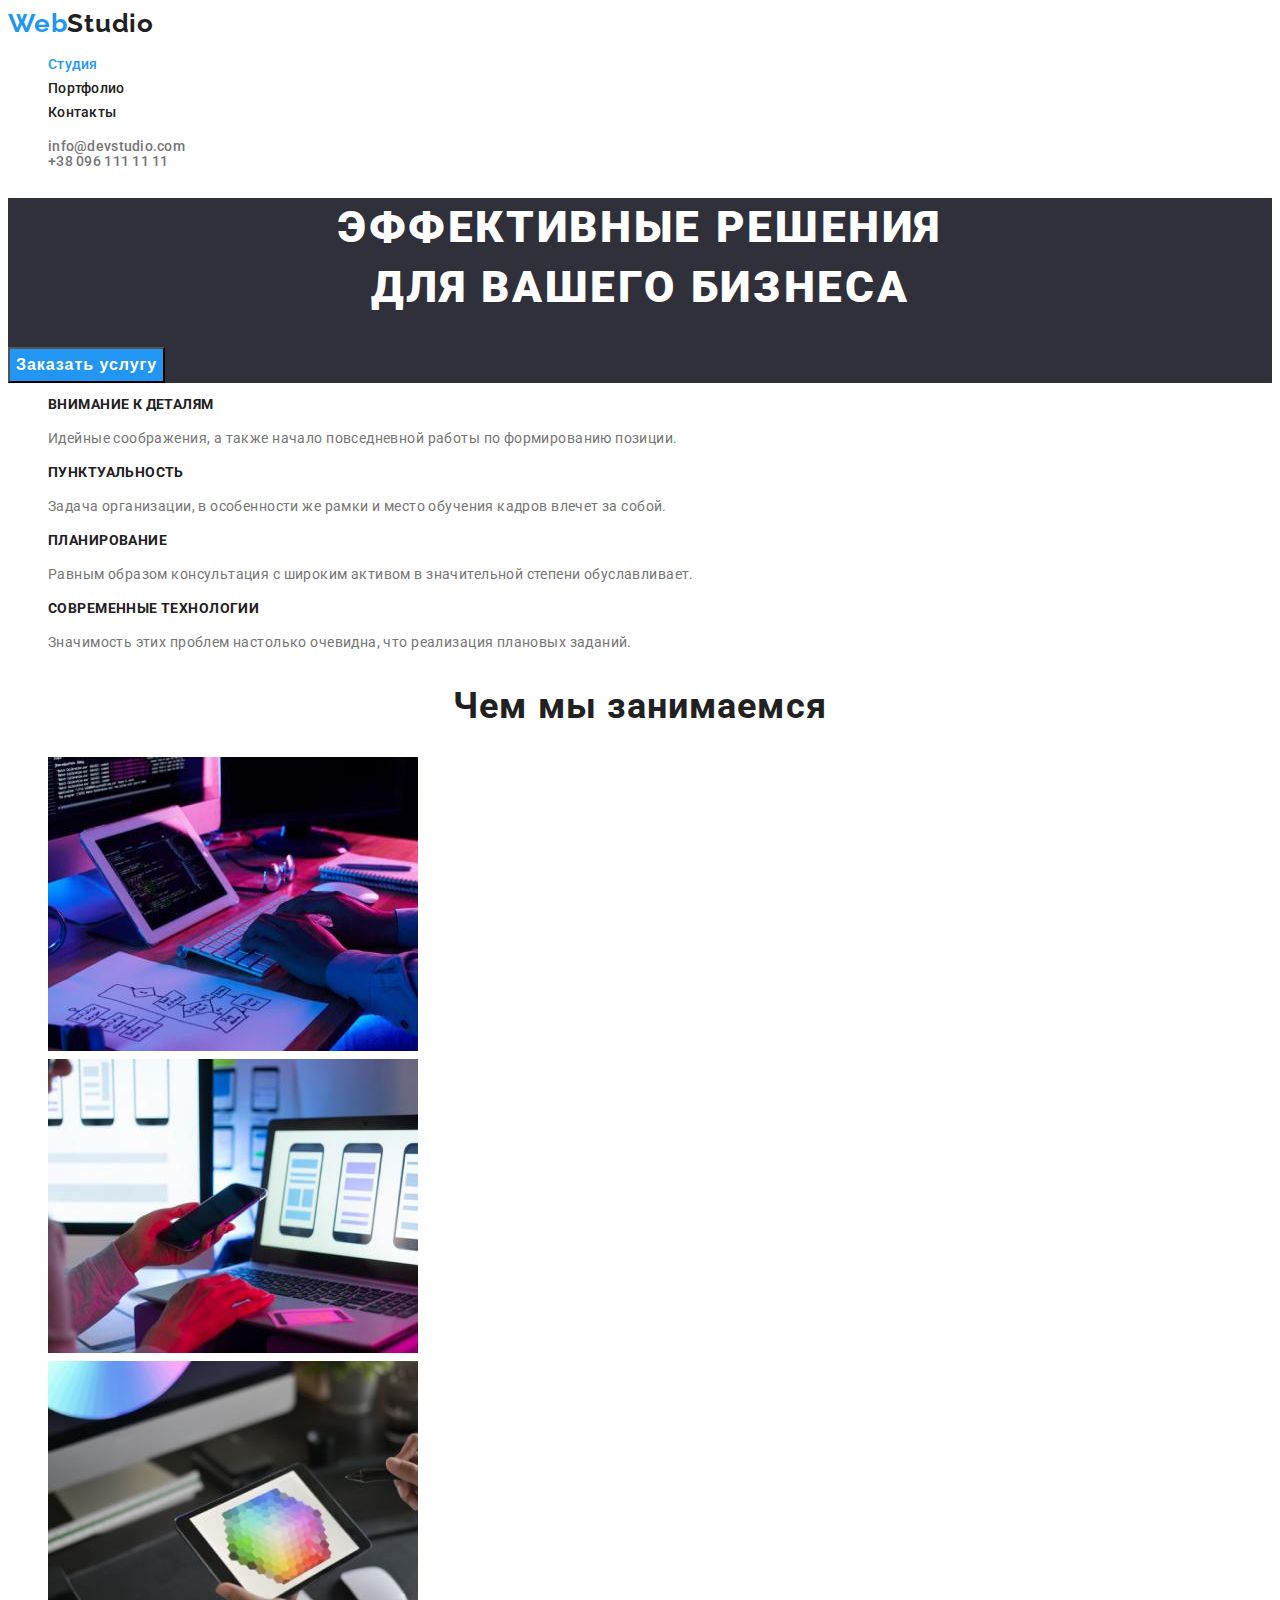
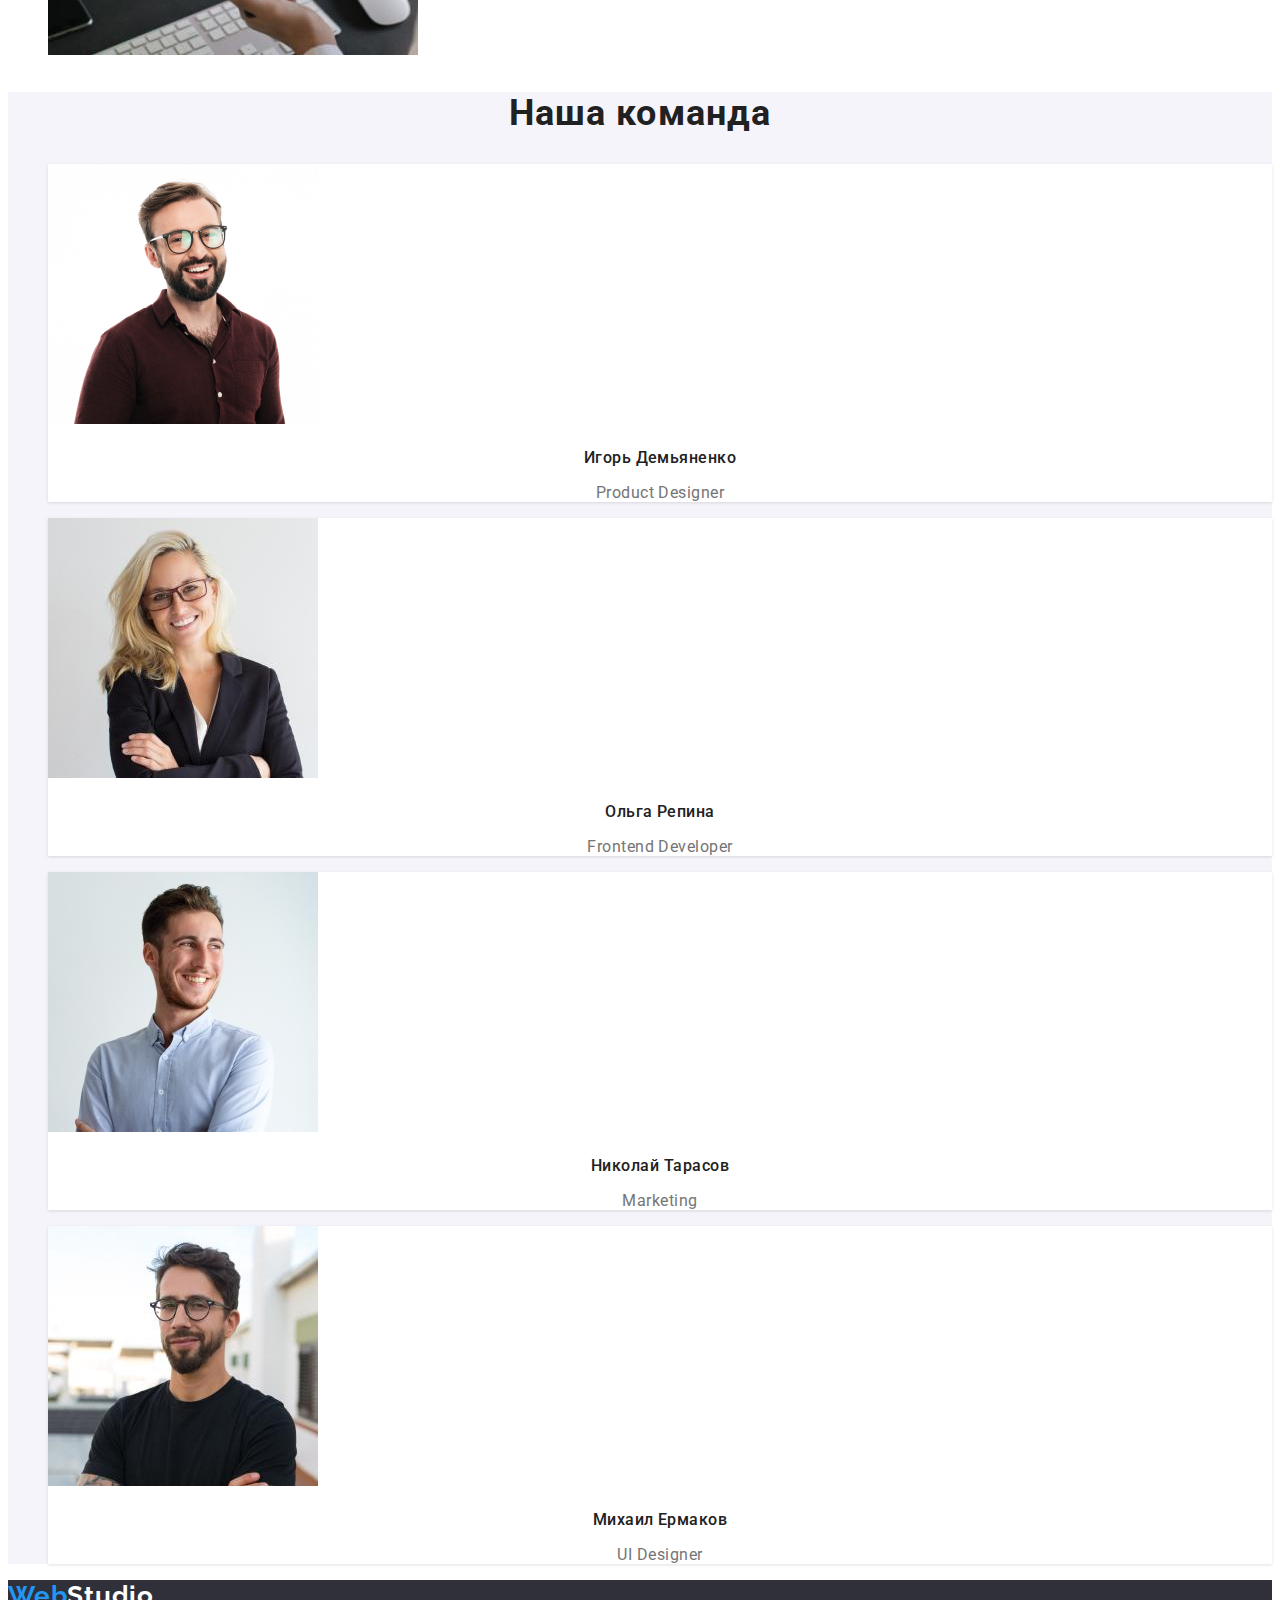
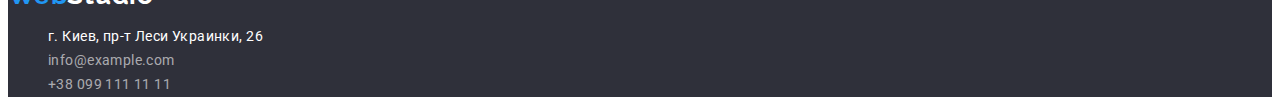
<file: index.html>
<!DOCTYPE html>
<html lang="ru">
<head>
    <meta charset="UTF-8">
    <meta http-equiv="X-UA-Compatible" content="IE=edge">
    <meta name="viewport" content="width=device-width, initial-scale=1.0">
    <link rel="stylesheet" href="./styles/styles.css">
    <title>Document</title>
    <link rel="preconnect" href="https://fonts.googleapis.com">
    <link rel="preconnect" href="https://fonts.gstatic.com" crossorigin>
    <link href="https://fonts.googleapis.com/css2?family=Raleway:wght@700&family=Roboto:wght@400;500;700;900&display=swap" rel="stylesheet">
<body>
    
    <header class="header">
        <nav class="header-nav">
            <a class="logo-link link" href="./index.html">
                <span class="logo-web">Web</span>Studio
            </a>
            <ul class="header-list list">
                <li class="header-list-item">
                    <a class="header-link link current" href="./index.html">Студия</a>
                </li> 
                <li class="header-list-item">
                    <a class="header-link link" href="./portfolio.html">Портфолио</a>
                </li>
                <li class="header-list-item">
                    <a class="header-link link" href="">Контакты</a>
                </li>
            </ul>
            </nav>
            <ul class="list contact-list">
                <li>
                    <a class="link contact-link" href="mailto:info@devstudio.com">info@devstudio.com</a>
                </li>
                <li>
                    <a class="link contact-link" href="tel:+380961111111">+38 096 111 11 11</a>
                </li>
            </ul>

    </header>

    <main>
        <!--Герой-->
        <section class="hero">
            <h1 class="hero-title">Эффективные решения <br> для вашего бизнеса</h1>
            <button class="button-hero" type="button">Заказать услугу</button>
            
        </section>
        <!--Наши преимущества-->
        <section>
            <h2 hidden> Преимущества</h2>
            <ul class="list">
                <li>
                    <h3 class="advantages-title">Внимание к деталям</h3>
                    <p class="advantages-content">Идейные соображения, а также начало повседневной работы по формированию позиции.</p>
                </li>
                <li>
                    <h3 class="advantages-title">Пунктуальность</h3>
                    <p class="advantages-content">Задача организации, в особенности же рамки и место обучения кадров влечет за собой.</p>
                </li>
                <li>
                    <h3 class="advantages-title">Планирование</h3>
                    <p class="advantages-content">Равным образом консультация с широким активом в значительной степени обуславливает.</p>
                </li>
                <li>
                    <h3 class="advantages-title">Современные технологии</h3>
                    <p class="advantages-content">Значимость этих проблем настолько очевидна, что реализация плановых заданий.</p>
                </li>
            </ul>

        </section>
        <!--Чем мы занимаемся-->
        <section class="section-example">
            <h2 class="section-title">Чем мы занимаемся</h2>
            <ul class="list">
                <li><img src="./images/images-index/img1.jpg" width="370" alt="Кодируем, верстаем сайты"></li>
                <li><img src="./images/images-index/img2.jpg" width="370" alt="Разработка мобильных приложений"></li>
                <li><img src="./images/images-index/img3.jpg" width="370" alt="Палитра на планшете"></li>
            </ul>

        </section>
        <!--Наша команда-->
        <section class="section-team">
            <h2 class="section-title ">Наша команда</h2>
            <ul class="list">
                <li class="box-team">
                    <img class="img-team" src="./images/images-index/igor.jpg" width="270" alt="Игорь Демьяненко">
                    <h3 class="name-team-item">Игорь Демьяненко</h3>
                    <p class="team-prof">Product Designer</p>
                    
                </li>
                <li class="box-team">
                    <img class="img-team" src="./images/images-index/olga.jpg" alt="Ольга Репина">
                    <h3 class="name-team-item">Ольга Репина</h3>
                    <p class="team-prof">Frontend Developer</p>
                </li>
                <li class="box-team">
                    <img class="img-team" src="./images/images-index/mykola.jpg" alt="Николай Тарасов">
                    <h3 class="name-team-item">Николай Тарасов</h3>
                    <p class="team-prof">Marketing</p>
                </li>
                <li class="box-team">
                    <img class="img-team" src="./images/images-index/myhailo.jpg" alt="Михаил Ермаков">
                    <h3 class="name-team-item">Михаил Ермаков</h3>
                    <p class="team-prof">UI Designer</p>
                </li>
            </ul>
        </section>


    </main>

    <footer class="section-footer">
        <a class="link footer-link-logo" href="./index.html"><span class="logo-web">Web</span>Studio</a>
        <address>
           
        <ul class="list"> 
            <li> <a class="link footer-adress " href="https://goo.gl/maps/dULMYjYMqGE6EUVB7" target="_blank" rel="noopener noreferrer" >г. Киев, пр-т Леси Украинки, 26</a> </li>      
            <li> <a class="link footer-link " href="mailto:info@example.com">info@example.com</a> </li>
            <li> <a class="link footer-link " href="tel:+380991111111">+38 099 111 11 11</a> </li>
        </ul>
        </address>

    </footer>
</body>
</html>
</file>
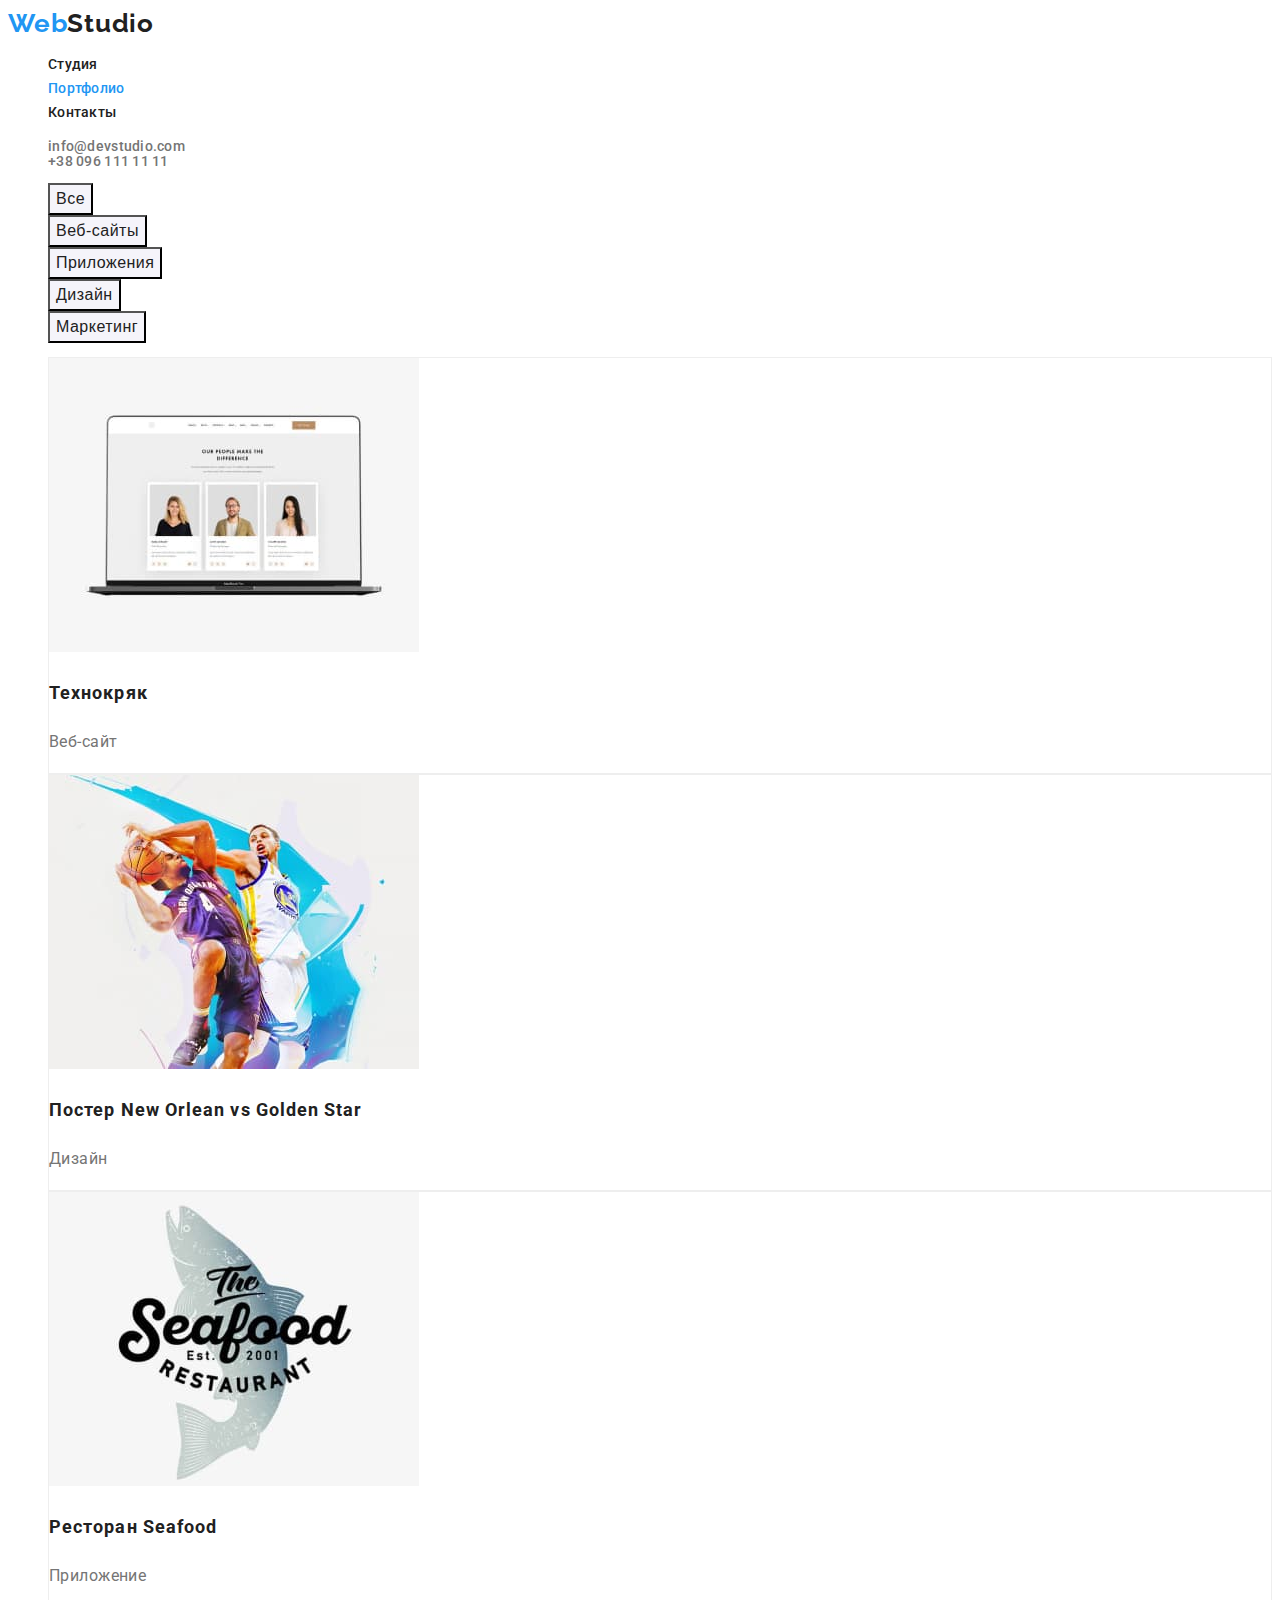
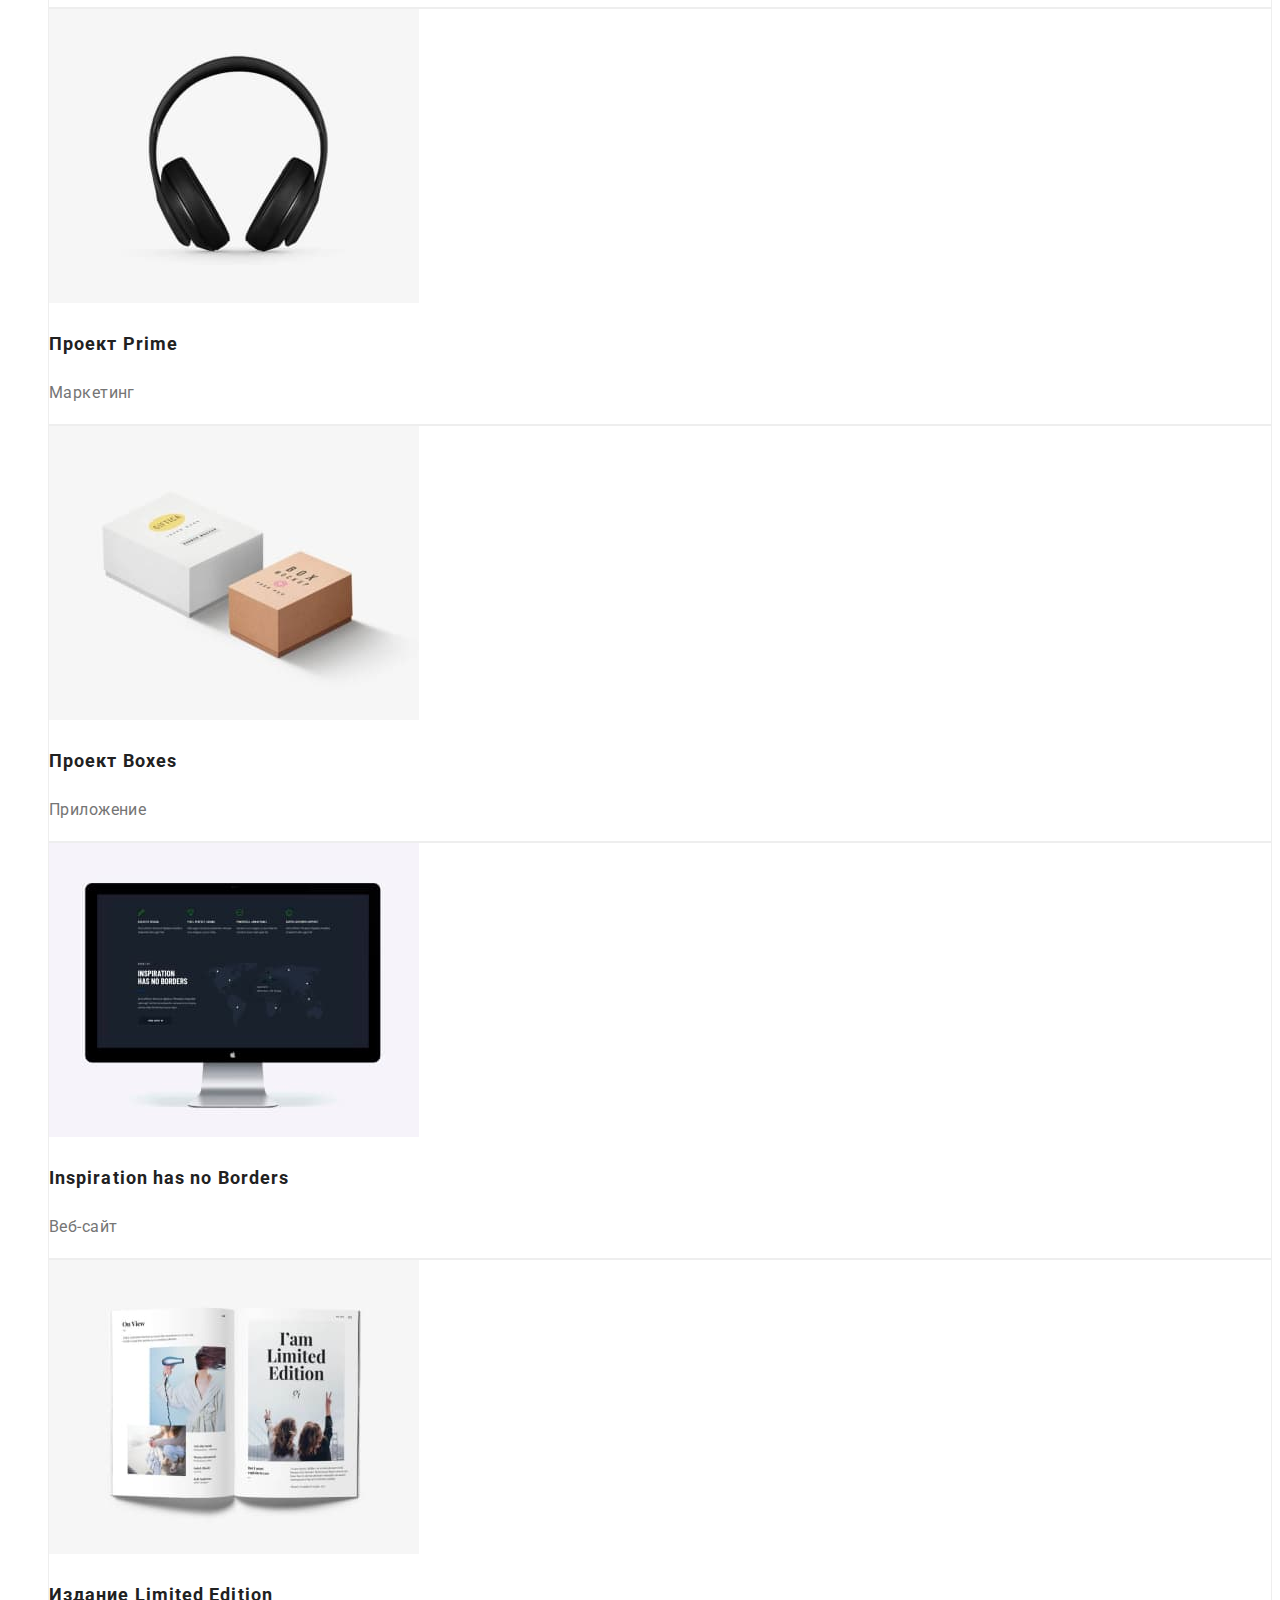
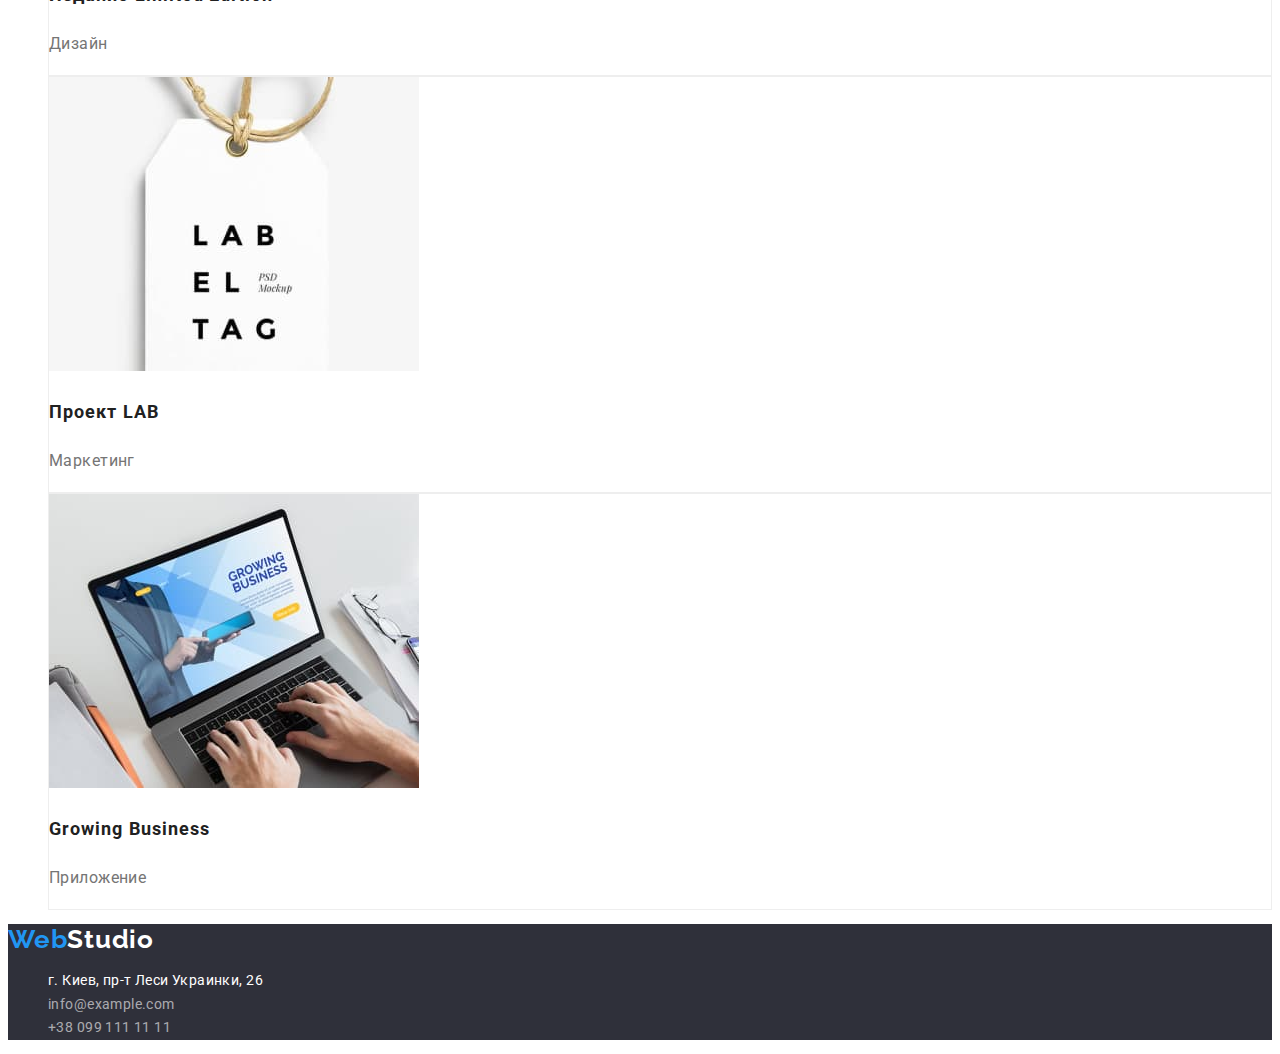
<file: portfolio.html>
<!DOCTYPE html>
<html lang="ru">
<head>
    <meta charset="UTF-8">
    <meta http-equiv="X-UA-Compatible" content="IE=edge">
    <meta name="viewport" content="width=device-width, initial-scale=1.0">
    <link rel="stylesheet" href="./styles/styles.css">
    <title>Document</title>
    <link rel="preconnect" href="https://fonts.googleapis.com">
    <link rel="preconnect" href="https://fonts.gstatic.com" crossorigin>
    <link href="https://fonts.googleapis.com/css2?family=Raleway:wght@700&family=Roboto:wght@400;500;700;900&display=swap" rel="stylesheet">
</head>
<body>
    
    <header class="header">
        <nav class="header-nav">
            <a class="logo-link link" href="./index.html">
                <span class="logo-web">Web</span>Studio
            </a>
            <ul class="header-list list">
                <li class="header-list-item">
                    <a class="header-link link" href="./index.html">Студия</a>
                </li> 
                <li class="header-list-item">
                    <a class="header-link link current" href="./portfolio.html">Портфолио</a>
                </li>
                <li class="header-list-item">
                    <a class="header-link link" href="">Контакты</a>
                </li>
            </ul>
            </nav>
            <ul class="list contact-list">
                <li>
                    <a class="link contact-link" href="mailto:info@devstudio.com">info@devstudio.com</a>
                </li>
                <li>
                    <a class="link contact-link" href="tel:+380961111111">+38 096 111 11 11</a>
                </li>
            </ul>

    </header>

    <main>
       <section class="section-main ">
           <h1 hidden>Портфолио</h1>
           <ul class="list">
               <li><button class="btn" type="button">Все</button></li>
               <li><button class="btn" type="button">Веб-сайты</button></li>
               <li><button class="btn" type="button">Приложения</button></li>
               <li><button class="btn" type="button">Дизайн</button></li>
               <li><button class="btn" type="button">Маркетинг</button></li>
           </ul>
           <ul class="list">
               <li class="main-box">
                   <img src="./images/images-portfolio/img-prtf-1.jpg" width="370" height="294" alt="Три фото на экране ноутбука">
                       <h2 class="main-title">Технокряк</h2>
                       <p class="main-content">Веб-сайт</p>
                </li>
               <li class="main-box">
                   <img src="./images/images-portfolio/img-prtf-2.jpg" width="370" height="294" alt="Баскетболисты в игре">
                       <h2 class="main-title">Постер New Orlean vs Golden Star</h2>
                       <p class="main-content">Дизайн</p>
               </li>
               <li class="main-box">
                   <img src="./images/images-portfolio/img-prtf-3.jpg" width="370" height="294" alt="Афиша рыбного ресторана">
                       <h2 class="main-title">Ресторан Seafood</h2>
                       <p class="main-content">Приложение</p>
               </li>
               <li class="main-box">
                   <img src="./images/images-portfolio/img-prtf-4.jpg" width="370" height="294" alt="Наушники">
                       <h2 class="main-title">Проект Prime</h2>
                       <p class="main-content">Маркетинг</p>
               </li>
               <li class="main-box">
                   <img src="./images/images-portfolio/img-prtf-5.jpg" width="370" height="294" alt="Пример дизайна коробок">
                       <h2 class="main-title">Проект Boxes</h2>
                       <p class="main-content">Приложение</p>
               </li>
               <li class="main-box">
                   <img src="./images/images-portfolio/img-prtf-6.jpg" width="370" height="294" alt="Экран MAC">
                       <h2 class="main-title">Inspiration has no Borders</h2>
                       <p class="main-content">Веб-сайт</p>
               </li>
               <li class="main-box">
                   <img src="./images/images-portfolio/img-prtf-7.jpg" width="370" height="294" alt="Разворот журнала">
                       <h2 class="main-title">Издание Limited Edition</h2>
                       <p class="main-content">Дизайн</p>
               </li>
               <li class="main-box">
                   <img src="./images/images-portfolio/img-prtf-8.jpg" width="370" height="294" alt="Бирка на веревке">
                       <h2 class="main-title">Проект LAB</h2>
                       <p class="main-content">Маркетинг</p>
               </li>
               <li class="main-box">
                   <img src="./images/images-portfolio/img-prtf-9.jpg" width="370" height="294" alt="Руки на клавиатуре ноутбука">
                       <h2 class="main-title">Growing Business</h2>
                       <p class="main-content">Приложение</p>
               </li>
           </ul>
       </section>

    </main>

    <footer class="section-footer">
        <a class="link footer-link-logo" href="./index.html">
            <span class="logo-web">Web</span>Studio
        </a>
        <address>
           
            <ul class="list"> 
                <li> <a class="link footer-adress " href="https://goo.gl/maps/dULMYjYMqGE6EUVB7" target="_blank" rel="noopener noreferrer" >г. Киев, пр-т Леси Украинки, 26</a> </li>      
                <li> <a class="link footer-link " href="mailto:info@example.com">info@example.com</a> </li>
                <li> <a class="link footer-link " href="tel:+380991111111">+38 099 111 11 11</a> </li>
            </ul>
        </address>

    </footer>
</body>
</html>
</file>
<file: styles/styles.css>
:root {
    /* fonts */
    --main-font: "roboto";
    --secondary-font: "raleway";

     /* text colors  */
     --accent-color: #2196F3;
     --light-theme-txt:  #212121;
     --dark-theme-txt:  #FFFFFF;
     --content-txt: #757575;
    

     /* bg colors */
     --dark-theme-bg: #2F303A;
     --white-theme-bg: #ffffff;
     --light-theme-bg: #F5F4FA;

     /* others */
     --borders-box: #EEEEEE;


     


    }

    body {
        font-family: var(--main-font), sans-serif ;
        font-size: 14px ;
        line-height: 1.71;
        letter-spacing: 0.03em;
        color:var(--light-theme-txt) ;
         }

         /* common styles start */
         .link {
             text-decoration: none;
         }
         .list {
             list-style: none;
         }

         /* common styles end */

         /* header section */
         .logo-web {
            display: flex;
            font-family: 'Raleway';
            font-style: normal;
            font-weight: 700;
            font-size: 26px;
            line-height: 1.19;
            letter-spacing: 0.03em;
            color:var(--accent-color);
         }
         .logo-link {
            display: flex;
            font-family: 'Raleway';
            font-style: normal;
            font-weight: 700;
            font-size: 26px;
            line-height: 1.19;
            letter-spacing: 0.03em;
            color:var(--light-theme-txt)
         }
         .header-link {
            font-weight: 500;
            line-height: 1.14;
            letter-spacing: 0.02em;
            color:var(--light-theme-txt);
            cursor: pointer;
         }
         .current {
            color: var(--accent-color);
         }
         .header-link:hover,
         .header-link:focus {
            color: var(--accent-color);
         }
         .contact-list {
            font-weight: 500;
            line-height: 1.07;
            letter-spacing: 0.02em;
            color:var(--content-txt) ;
            cursor: pointer;
               
         }
         .contact-link {
             color: var(--content-txt);
         }
         .contact-link:hover,
         .contact-link:focus {
             color: var(--accent-color);
         }
         .hero {
             background-color:var(--dark-theme-bg)
         }
         .hero-title {
            font-weight: 900;
            font-size: 44px;
            line-height: 1.36;
            text-align: center;
            letter-spacing: 0.06em;
            text-transform: uppercase;
            color:var(--dark-theme-txt)
         }
         .button-hero {
            font-weight: 700;
            font-size: 16px;
            line-height: 1.88;
            display: flex;
            align-items: center;
            text-align: center;
            letter-spacing: 0.06em;
            color:var(--dark-theme-txt);
            background-color: var(--accent-color);
            }
        .btn {
            font-weight: 500;
            font-size: 16px;
            line-height: 1.63;
            text-align: center;
            letter-spacing: 0.03em;
            color:var(--light-theme-txt);
            background-color: var(--light-theme-bg);
            cursor: pointer;
             }
         .btn:hover,
         .btn:focus {
             text-shadow: 0px 4px 4px rgba(0, 0, 0, 0.25);
             color:var(--dark-theme-txt);
             background-color: var(--accent-color);
             
             }  
             
             .advantages-title {
               font-family: 'Roboto';
               font-style: normal;
               font-weight: 700;
               font-size: 14px;
               line-height: 1.14;
               letter-spacing: 0.03em;
               text-transform: uppercase;
               color: var(--light-theme-txt);
                
             }
             .advantages-content {
                line-height: 1.71;
                letter-spacing: 0.03em;
                color:var(--content-txt);
             }

             .section-title {
               font-family: 'Roboto';
               font-style: normal;
               font-weight: 700;
               font-size: 36px;
               line-height: 1.17;
               text-align: center;
               letter-spacing: 0.03em;
               color:var(--light-theme-txt);
                
                
             }

             .name-team-item {
               font-family: 'Roboto';
               font-style: normal;
               font-weight: 500;
               font-size: 16px;
               line-height: 1.19;
               text-align: center;
               letter-spacing: 0.03em;
               color:var(--light-theme-txt);
               
             }
             .team-prof {
                
                font-size: 16px;
                line-height: 1.19;
                text-align: center;
                letter-spacing: 0.03em;
                color:var(--content-txt);
             }
             .box-team {
                 background-color: var(--white-theme-bg);
                 box-shadow: 0px 2px 1px 0px #00000033;
                 box-shadow: 0px 1px 1px 0px #00000024;
                 box-shadow: 0px 1px 3px 0px #0000001F;

             }
             .section-team {
                 background-color: var(--light-theme-bg);
             }
             .main-title {
               font-family: 'Roboto';
               font-style: normal;
               font-weight: 700;
               font-size: 18px;
               line-height: 2;
               letter-spacing: 0.06em;
               color:var(--light-theme-txt);
                
             }
             .main-content {
                font-size: 16px;
                line-height: 1.88;
                color:var(--content-txt);
                
             }
             .main-box {
                
                background:var(--white-theme-bg);
                border: 1px solid var(--borders-box);
             }
             /* Footer */
             .section-footer {
               background-color: var(--dark-theme-bg);
             }
             .footer-link-logo {
                display: flex;
               font-family: 'Raleway';
               font-style: normal;
               font-weight: 700;
               font-size: 26px;
               line-height: 1.19;
               letter-spacing: 0.03em;
               color:var(--dark-theme-txt);
             }
             .footer-adress {
               font-style: normal;
               line-height: 1.71;
               letter-spacing: 0.03em;
               color: var(--dark-theme-txt);
             }
             .footer-link {
               font-style: normal;
               color: var(--content-txt);
                line-height: 1.71;
                color: rgba(255, 255, 255, 0.6);
             }
             
             .footer-adress:hover,
             .footer-adress:focus {
                 color: var(--accent-color);
             }
             
             .footer-link:hover,
             .footer-link:focus {
                 color: var(--accent-color);
             }
</file>
